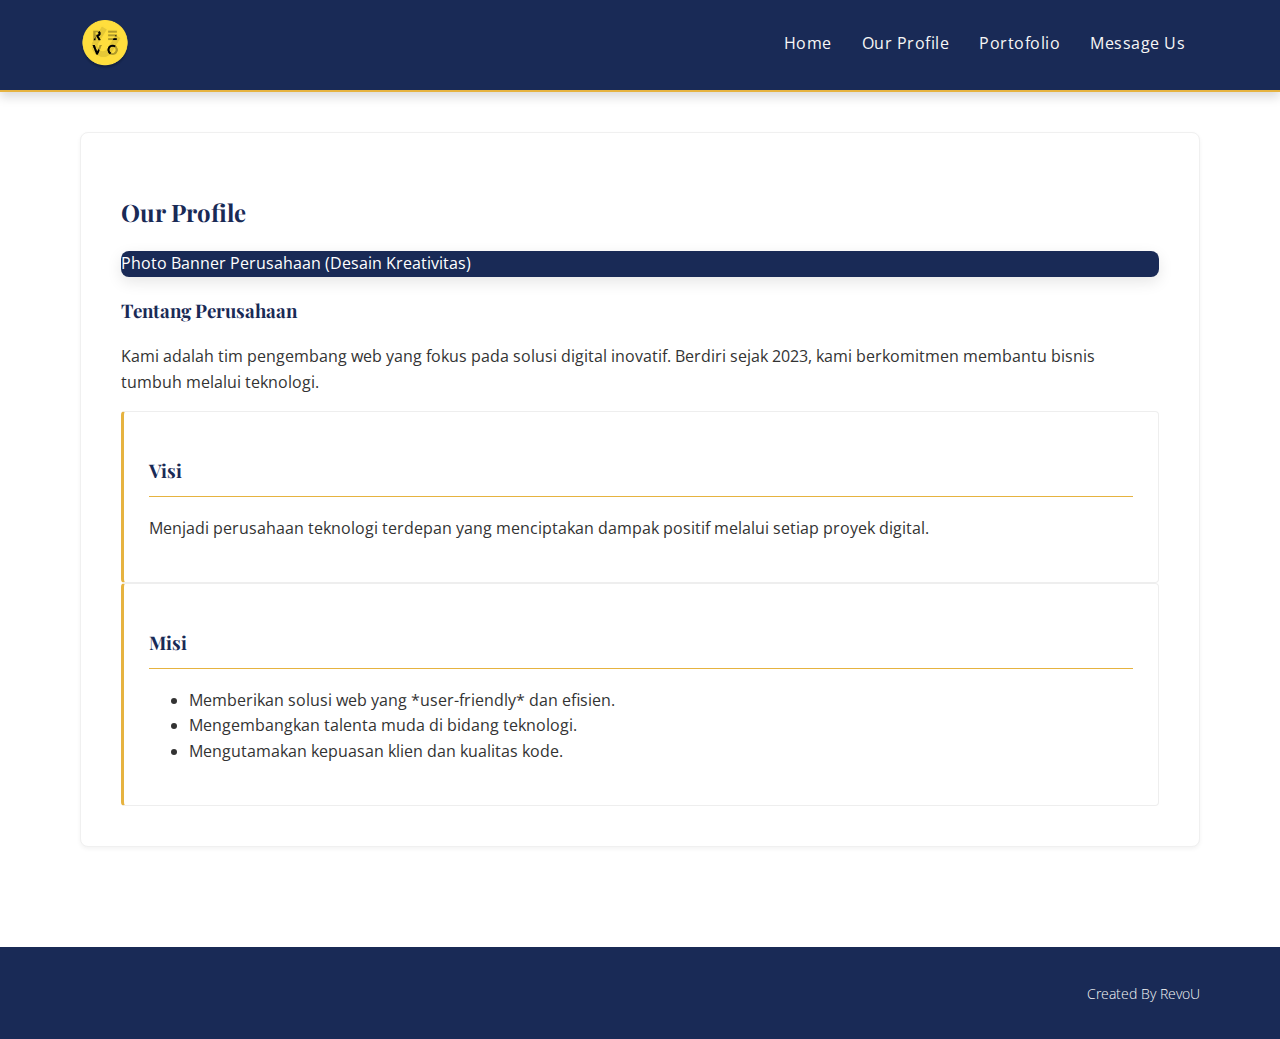
<file: profile.html>
<!DOCTYPE html>
<html lang="id">

<head>
    <meta charset="UTF-8">
    <meta name="viewport" content="width=device-width, initial-scale=1.0">
    <title>My Website | Our Profile</title>
    <link rel="stylesheet" href="css/style.css">
</head>

<body>

    <header class="navbar">
        <a href="index.html" class="logo"> <img src="assets/logo_revoU.png">
        </a>
        <nav>
            <ul>
                <li><a href="index.html">Home</a></li>
                <li><a href="profile.html">Our Profile</a></li>
                <li><a href="#portfolio">Portofolio</a></li>
                <li><a href="index.html#message">Message Us</a></li>
            </ul>
        </nav>
    </header>

    <main class="profile-main">
        <section id="profile" class="profile-section">
            <h2>Our Profile</h2>

            <div class="profile-banner">
                <p>Photo Banner Perusahaan (Desain Kreativitas)</p>
            </div>

            <article class="about-us">
                <h3>Tentang Perusahaan</h3>
                <p>Kami adalah tim pengembang web yang fokus pada solusi digital inovatif. Berdiri sejak 2023, kami
                    berkomitmen membantu bisnis tumbuh melalui teknologi.</p>
            </article>

            <div class="vision-mission">
                <div class="vision">
                    <h3>Visi</h3>
                    <p>Menjadi perusahaan teknologi terdepan yang menciptakan dampak positif melalui setiap proyek
                        digital.</p>
                </div>
                <div class="mission">
                    <h3>Misi</h3>
                    <ul>
                        <li>Memberikan solusi web yang *user-friendly* dan efisien.</li>
                        <li>Mengembangkan talenta muda di bidang teknologi.</li>
                        <li>Mengutamakan kepuasan klien dan kualitas kode.</li>
                    </ul>
                </div>
            </div>
        </section>
    </main>

    <footer>
        <p>Created By RevoU</p>
    </footer>
    <script src="js/script.js"></script>
</body>

</html>
</file>
<file: css/style.css>
@import url('https://fonts.googleapis.com/css2?family=Playfair+Display:wght@400;700&family=Open+Sans:wght@300;400;600&display=swap');

:root {
    --color-navy: #192a56;
    --color-white: #ffffff;
    --color-accent: #e6b340;
    --color-text-dark: #333333;
    --color-text-light: #f7f7f7;
    --shadow-subtle: 0 2px 4px rgba(0, 0, 0, 0.05);
    --shadow-medium: 0 5px 15px rgba(0, 0, 0, 0.1);
}

body {
    font-family: 'Open Sans', sans-serif;
    margin: 0;
    padding: 0;
    background-color: var(--color-white);
    color: var(--color-text-dark);
    line-height: 1.6;
    scroll-behavior: smooth;
}

h1,
h2,
h3 {
    font-family: 'Playfair Display', serif;
    color: var(--color-navy);
}

/* --- Navbar --- */
.navbar {
    display: flex;
    justify-content: space-between;
    align-items: center;
    padding: 20px 80px;
    background-color: var(--color-navy);
    border-bottom: 2px solid var(--color-accent);
    box-shadow: 0 5px 10px rgba(0, 0, 0, 0.15);
}

.logo {
    display: flex;
    align-items: center;
    height: 50px;
    border: none;
    box-shadow: none;
}

.logo img {
    height: 100%;
    width: auto;
    object-fit: contain;
    border: none;
    box-shadow: none;
    outline: none;
}

.navbar ul {
    list-style: none;
    display: flex;
    margin: 0;
    padding: 0;
}

.navbar ul li a {
    text-decoration: none;
    color: var(--color-text-light);
    padding: 8px 15px;
    display: block;
    transition: color 0.3s, border-bottom 0.3s;
    font-weight: 400;
    letter-spacing: 0.5px;
    border-bottom: 2px solid transparent;
}

.navbar ul li a:hover {
    color: var(--color-accent);
    border-bottom: 2px solid var(--color-accent);
}


main {
    padding: 40px 80px;
}

section {
    padding: 40px;
    margin-bottom: 30px;
    background-color: var(--color-white);
    border-radius: 8px;
    box-shadow: var(--shadow-subtle);
    border: 1px solid #f0f0f0;
    transition: box-shadow 0.3s;
}

section:hover {
    box-shadow: 0 5px 20px rgba(0, 0, 0, 0.08);
}

.hero-section h1 {
    font-size: 2.5em;
    margin-bottom: 5px;
}

.banner-container {
    width: 100%;
    height: auto;
    overflow: hidden;
    margin-top: 30px;
    border-radius: 8px;
    box-shadow: var(--shadow-medium);
}

.banner-container img {
    width: 100%;
    height: 100%;
    object-fit: cover;

    transition: transform 0.3s ease;
}

.headquarter-section h2 {
    text-align: center;
    margin-bottom: 40px;
    font-size: 2em;
}
.locations {
    display: flex;
    justify-content: space-around;
    padding: 30px 0;
    gap: 20px;
}
.circle {
    width: 150px;
    height: 150px;
    border-radius: 50%;
    
    border: 3px solid var(--color-navy);
    color: var(--color-navy);
    background-color: var(--color-white);
    
    display: flex;
    flex-direction: column;
    justify-content: center;
    align-items: center;
    text-align: center;
    
    
    transition: background-color 0.3s, color 0.3s, transform 0.3s;
    cursor: pointer;
    padding: 10px;
}
.circle:hover {
    background-color: var(--color-accent);
    color: var(--color-navy);
    transform: scale(1.05);
}
.circle h3 {
    margin: 0;
    font-size: 1.2em;
    color: var(--color-navy);
}
.circle p {
    margin: 5px 0 0 0;
    font-size: 0.85em;
    font-weight: 600;
}

@media (max-width: 768px) {
    .locations {
        flex-direction: column;
        align-items: center;
    }
    .circle {
        width: 80%;
        height: 100px;
        border-radius: 8px;
        margin-bottom: 15px;
    }
}

.form-container {
    display: flex;
    gap: 60px;
}

#messageForm {
    flex: 1;
    display: grid;
    grid-template-columns: 140px 1fr;
    gap: 20px 15px;
    align-items: start;
}

#messageForm label {
    font-weight: 600;
    color: var(--color-navy);
}

#messageForm input:focus,
#messageForm textarea:focus {
    border-color: var(--color-navy);
    box-shadow: 0 0 0 2px rgba(25, 42, 86, 0.2);
    outline: none;
}

#messageForm button {
    grid-column: 2 / 3;
    justify-self: start;
    padding: 12px 35px;
    background-color: var(--color-navy);
    color: var(--color-white);
    border: none;
    border-radius: 4px;
    font-weight: 700;
    transition: background-color 0.3s, box-shadow 0.2s;
}

#messageForm button:hover {
    background-color: #3a539b;
    box-shadow: var(--shadow-subtle);
}

.output-box {
    flex: 1;
    background-color: #fcfcfc;
    border: 1px solid #e0e0e0;
    border-left: 5px solid var(--color-navy);
    padding: 25px;
    border-radius: 6px;
}

.output-box #currentTime {
    font-weight: 700;
    color: var(--color-navy);
    font-size: 0.9em;
}

.profile-banner {
    background: var(--color-navy);
    color: white;
    border-radius: 8px;
    box-shadow: var(--shadow-medium);
}

.vision,
.mission {
    border: 1px solid #eee;
    background-color: var(--color-white);
    border-left: 3px solid var(--color-accent);
    padding: 25px;
    border-radius: 4px;
}

.vision h3,
.mission h3 {
    color: var(--color-navy);
    border-bottom: 1px solid var(--color-accent);
    padding-bottom: 10px;
}

footer {
    text-align: right;
    padding: 20px 80px;
    background-color: var(--color-navy);
    color: var(--color-text-light);
    font-size: 0.9em;
    font-weight: 300;
    margin-top: 30px;
}

@media (max-width: 992px) {

    main,
    .navbar,
    footer {
        padding: 20px 40px;
    }
}

@media (max-width: 768px) {

    main,
    .navbar,
    footer {
        padding: 15px 20px;
    }

    .navbar {
        flex-direction: column;
        padding: 15px 20px;
    }

    .navbar nav ul {
        flex-direction: column;
        width: 100%;
        margin-top: 10px;
    }

    .form-container {
        flex-direction: column;
        gap: 20px;
    }

    #messageForm {
        grid-template-columns: 1fr;
    }

    #messageForm label,
    #messageForm input[type="text"],
    #messageForm input[type="date"],
    #messageForm textarea {
        padding: 12px;
        border: 1px solid #ccc;
        border-radius: 4px;
        width: 100%;
        box-sizing: border-box;
    }

    #messageForm button,

    .radio-group {
        grid-column: 1 / -1;
        width: 100%;
        box-sizing: border-box;
    }

    .radio-group {
        flex-direction: column;
        gap: 5px;
        align-self: flex-start;
    }

    .vision-mission {
        flex-direction: column;
    }
}
</file>
